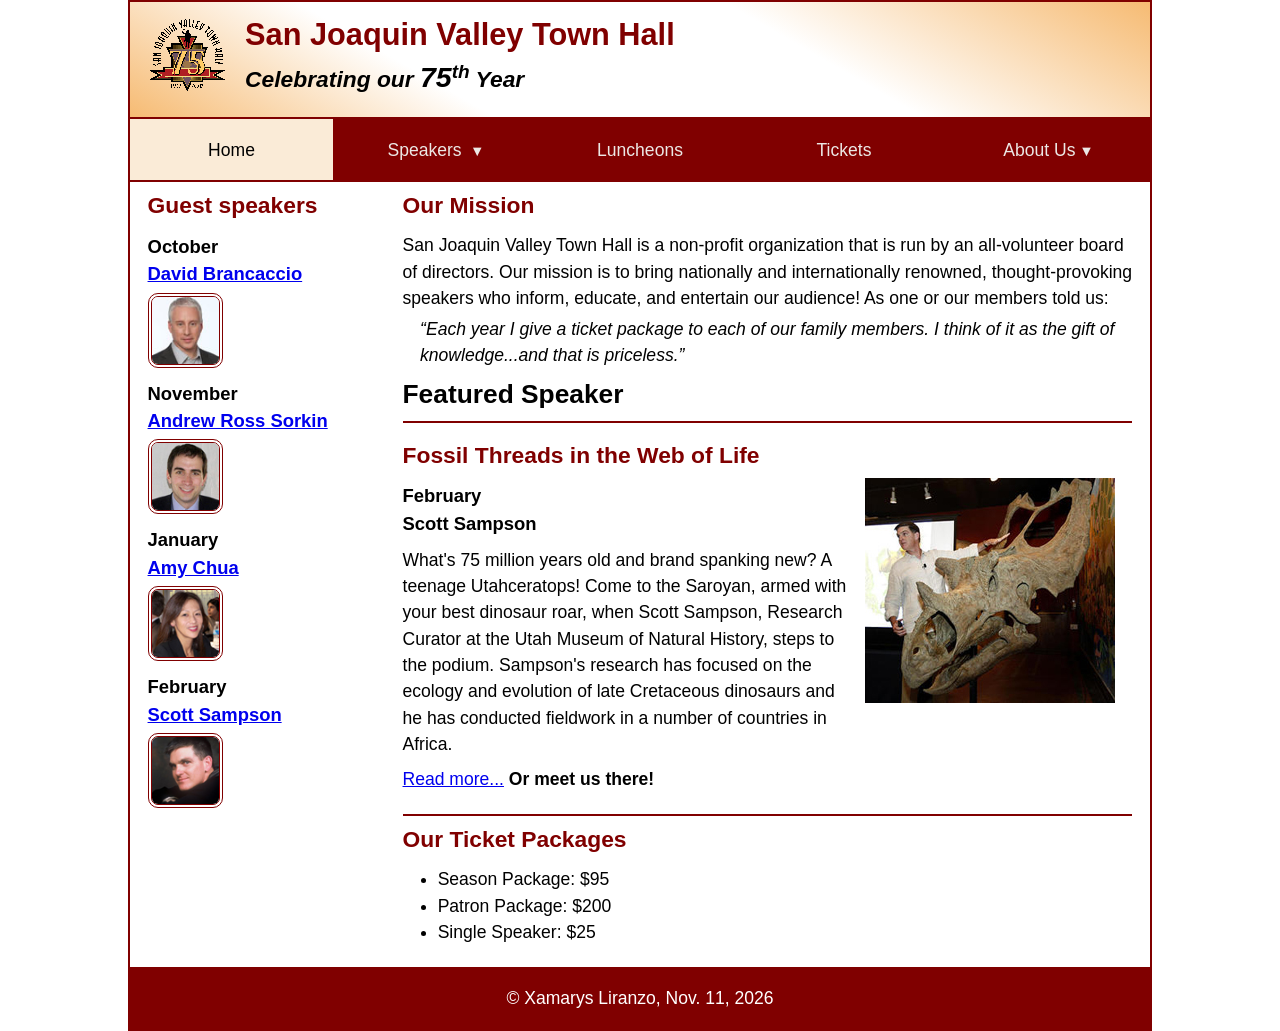
<file: index.html>
<!DOCTYPE html>
<html lang="en">

<head>
	<meta charset="utf-8">
	<title>San Joaquin Valley Town Hall</title>
	<meta name="viewport" content="width=device-width, initial-scale=1">
	<link rel="icon" href="images/favicon.ico">
	<link rel="stylesheet" href="styles/main.css">
</head>

<body>
	<header>
		<img src="images/town_hall_logo.gif" alt="Town Hall logo">
		<h2>San Joaquin Valley Town Hall</h2>
		<h3>Celebrating our <em class="large">75</em><sup>th</sup> Year</h3>
	</header>
	<nav class ="navbar">
		<ul class = "menu">
			<li><a class="current">Home</a></li>
			<li><a href="#">Speakers <small>&#9660;</small></a>
				<ul class="submenu">
					<li><a href="speakers/brancaccio.html">David Brancaccio</a></li>
					<li><a href="speakers/sorkin.html">Andrew Ross Sorkin</a></li>
					<li><a href="speakers/chua.html">Amy Chua</a></li>
					<li><a href="speakers/sampson.html">Scott Sampson</a></li>
				</ul>
			</li>
			<li><a href="#">Luncheons</a></li>
			<li><a href="#">Tickets</a></li>
			<li>
				<a href="#">About Us<small>&#9660;</small></a>
				<ul class="submenu">
					<li><a href="#">Our History</a></li>
					<li><a href="#">Board of Directors</a></li>
					<li><a href="#">Past Speakers</a></li>
					<li><a href="#">Contact Us</a></li>
				</ul>
			</li>
		</ul>
	</nav>
	<main>
		<aside>
			<h2>Guest speakers</h2>
			<h3>October<br><a href="speakers/brancaccio.html">David Brancaccio</a></h3>
			<img src="images/brancaccio75.jpg" alt="David Brancaccio photo">
			<h3>November<br><a href="speakers/sorkin.html">Andrew Ross Sorkin</a></h3>
			<img src="images/sorkin75.jpg" alt="Andrew Ross Sorkin photo">
			<h3>January<br><a href="speakers/chua.html">Amy Chua</a></h3>
			<img src="images/chua75.jpg" alt="Amy Chua photo">
			<h3>February<br><a href="speakers/sampson.html">Scott Sampson</a></h3>
			<img src="images/sampson75.jpg" alt="Scott Sampson photo">
		</aside>

		<section>
			<h2>Our Mission</h2>
			<p>San Joaquin Valley Town Hall is a non-profit organization that is run by an 
				all-volunteer board of directors. Our mission is to bring nationally and 
				internationally renowned, thought-provoking speakers who inform, educate, 
				and entertain our audience! As one or our members told us:</p>
			<blockquote>&ldquo;Each year I give a ticket package to each of our family members. 
				I think of it as the gift of knowledge...and that is priceless.&rdquo;</blockquote>

			<h1>Featured Speaker</h1>
			<article class="featured">
				<h2>Fossil Threads in the Web of Life</h2>
				<img src="images/sampson_dinosaur.jpg" alt="Scott Sampson with dinosaur">
				<h3>February<br>
				Scott Sampson</h3>
				<p>What's 75 million years old and brand spanking new? A teenage Utahceratops! 
				Come to the Saroyan, armed with your best dinosaur roar, when Scott Sampson, Research 
				Curator at the Utah Museum of Natural History, steps to the podium. Sampson's research 
				has focused on the ecology and evolution of late Cretaceous dinosaurs and he has conducted 
				fieldwork in a number of countries in Africa.</p>
				<p><a href="speakers/sampson.html">Read more...</a>&nbsp;<b>Or meet us there!</b></p>
			</article>

			<h2>Our Ticket Packages</h2>
			<ul>
				<li>Season Package: $95</li>
				<li>Patron Package: $200</li>
				<li>Single Speaker: $25</li>
			</ul>
		</section>	
	</main>
	<footer>
		<p>&copy; Xamarys Liranzo, Nov. 11, 2026</p>
	</footer>
</body>
</html>
</file>
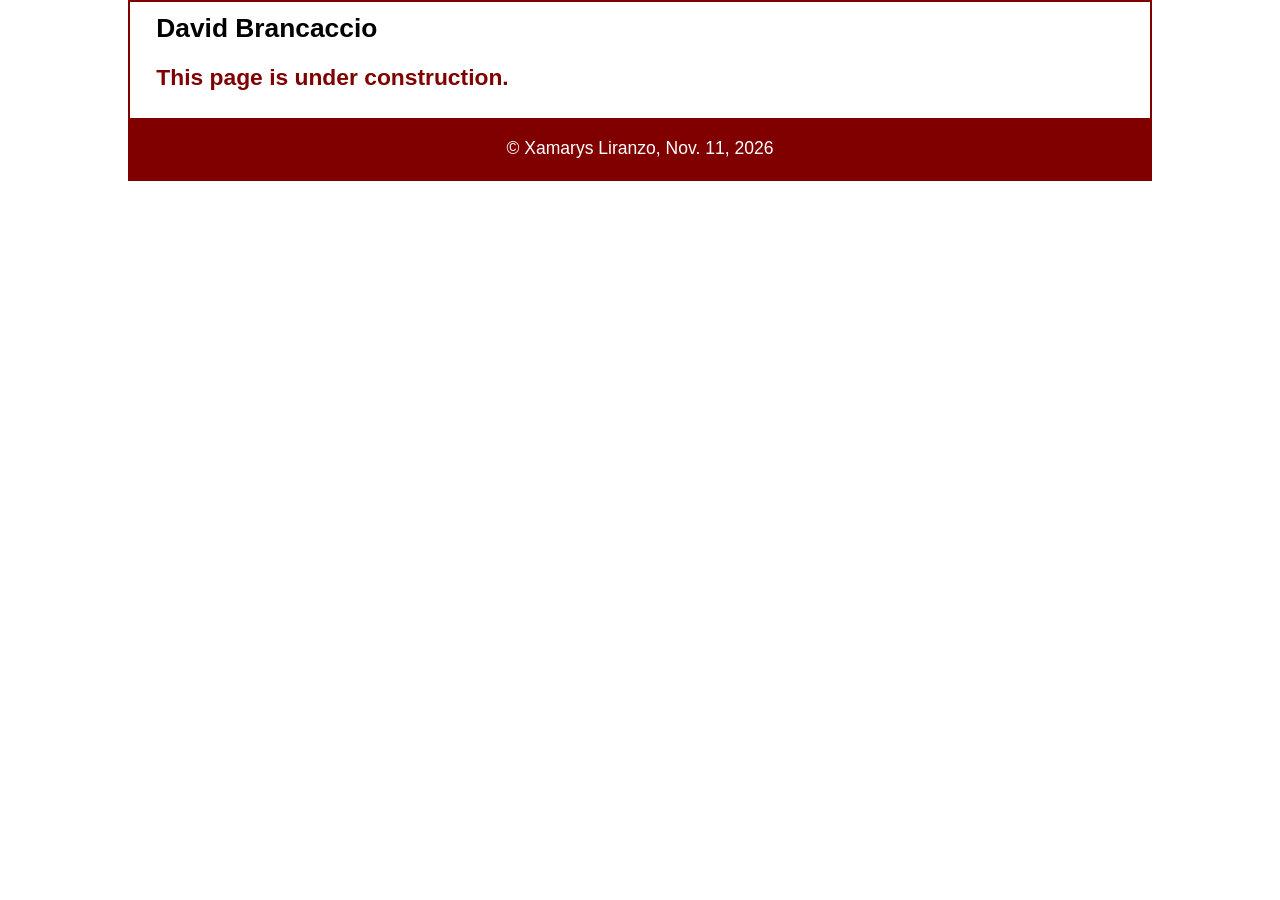
<file: speakers/brancaccio.html>
<!DOCTYPE html>
<html lang="en">

<head>
	<meta charset="utf-8">
	<title>San Joaquin Valley Town Hall</title>
	<link rel="icon" href="../images/favicon.ico">
	<link rel="stylesheet" href="../styles/main.css">
</head>

<body>
	<main>
		<section>
			<h1>David Brancaccio</h1>
			<h2>This page is under construction.</h2>
		</section>
	</main>
	<footer>
		<p>&copy; Xamarys Liranzo, Nov. 11, 2026</p>
	</footer>
</body>

</html>
</file>
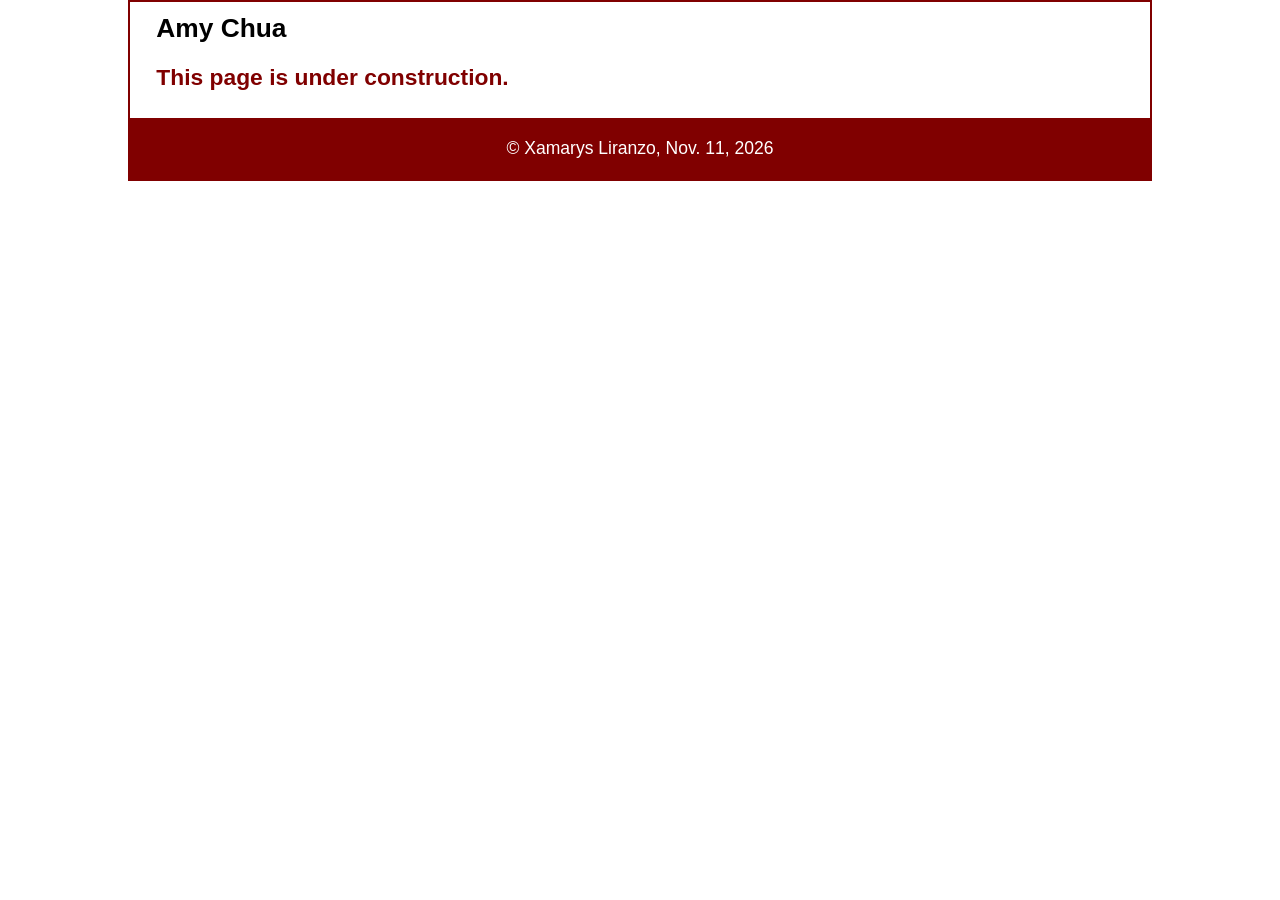
<file: speakers/chua.html>
<!DOCTYPE html>
<html lang="en">

<head>
	<meta charset="utf-8">
	<title>San Joaquin Valley Town Hall</title>
	<link rel="icon" href="../images/favicon.ico">
	<link rel="stylesheet" href="../styles/main.css">
</head>

<body>
	<main>
		<section>
			<h1>Amy Chua</h1>
			<h2>This page is under construction.</h2>
		</section>
	</main>
	<footer>
		<p>&copy; Xamarys Liranzo, Nov. 11, 2026</p>
	</footer>
</body>

</html>
</file>
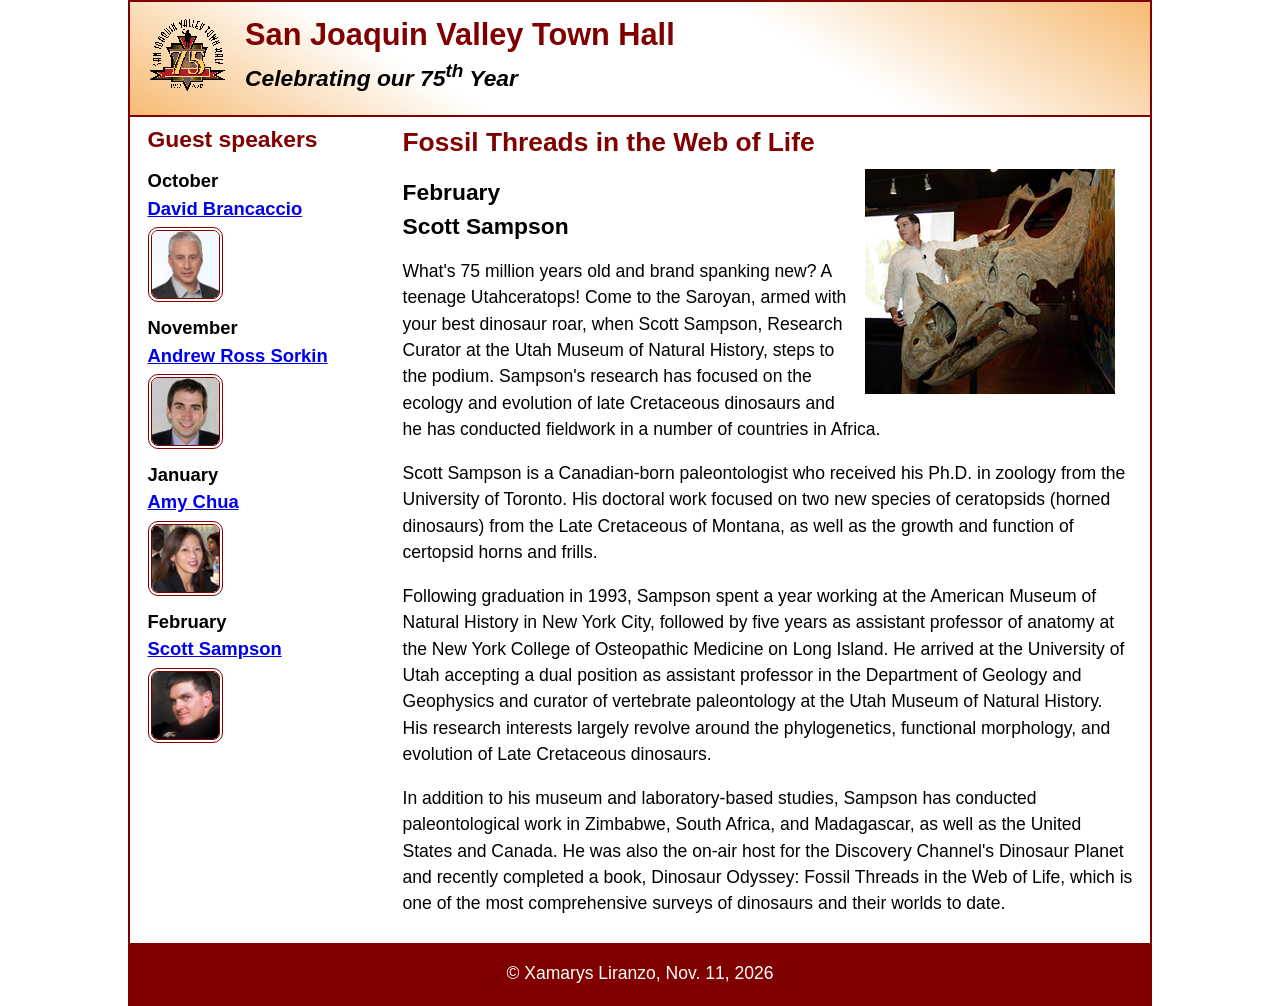
<file: speakers/sampson.html>
<!DOCTYPE html>
<html lang="en">

<head>
	<meta charset="utf-8">
	<title>San Joaquin Valley Town Hall</title>
	<meta name="viewport" content="width=device-width, initial-scale=1">
	<link rel="icon" href="../images/favicon.ico">
	<link rel="stylesheet" href="../styles/main.css">
</head>

<body>
	<header>
		<img src="../images/town_hall_logo.gif" alt="Town Hall logo">
		<h2>San Joaquin Valley Town Hall</h2>
		<h3>Celebrating our <span class="shadow">75<sup>th</sup></span> Year</h3>
	</header>
	<main>
		<aside>
			<h2>Guest speakers</h2>
			<h3>October<br><a href="../speakers/brancaccio.html">David Brancaccio</a></h3>
			<img src="../images/brancaccio75.jpg" alt="David Brancaccio photo">
			<h3>November<br><a href="../speakers/sorkin.html">Andrew Ross Sorkin</a></h3>
			<img src="../images/sorkin75.jpg" alt="Andrew Ross Sorkin photo">
			<h3>January<br><a href="../speakers/chua.html">Amy Chua</a></h3>
			<img src="../images/chua75.jpg" alt="Amy Chua photo">
			<h3>February<br><a href="../speakers/sampson.html">Scott Sampson</a></h3>
			<img src="../images/sampson75.jpg" alt="Scott Sampson photo">
		</aside>
		<section class="speaker">
			<h1>Fossil Threads in the Web of Life</h1>
			<article>
				<img src="../images/sampson_dinosaur.jpg" alt="Scott Sampson with dinosaur">
				<h2>February<br>Scott Sampson</h2>
				<p>What's 75 million years old and brand spanking new? A teenage Utahceratops! Come to the 
				   Saroyan, armed with your best dinosaur roar, when Scott Sampson, Research Curator at the 
				   Utah Museum of Natural History, steps to the podium. Sampson's research has focused on the 
				   ecology and evolution of late Cretaceous dinosaurs and he has conducted fieldwork in a number 
				   of countries in Africa.</p>
				<p>Scott Sampson is a Canadian-born paleontologist who received his Ph.D. in zoology from the 
				   University of Toronto. His doctoral work focused on two new species of ceratopsids (horned 
				   dinosaurs) from the Late Cretaceous of Montana, as well as the growth and function of certopsid 
				   horns and frills.</p>
				<p>Following graduation in 1993, Sampson spent a year working at the American Museum of Natural 
				   History in New York City, followed by five years as assistant professor of anatomy at the New 
				   York College of Osteopathic Medicine on Long Island. He arrived at the University of Utah 
				   accepting a dual position as assistant professor in the Department of Geology and Geophysics 
				   and curator of vertebrate paleontology at the Utah Museum of Natural History. His research 
				   interests largely revolve around the phylogenetics, functional morphology, and evolution of 
				   Late Cretaceous dinosaurs.</p>
				<p>In addition to his museum and laboratory-based studies, Sampson has conducted paleontological 
				   work in Zimbabwe, South Africa, and Madagascar, as well as the United States and Canada. He was 
				   also the on-air host for the Discovery Channel's Dinosaur Planet and recently completed a book, 
				   Dinosaur Odyssey: Fossil Threads in the Web of Life, which is one of the most 
				   comprehensive surveys of dinosaurs and their worlds to date.</p>
			</article>
		</section>
	</main>
	<footer>
		<p>&copy; Xamarys Liranzo, Nov. 11, 2026</p>
	</footer>
</body>
</html>
</file>
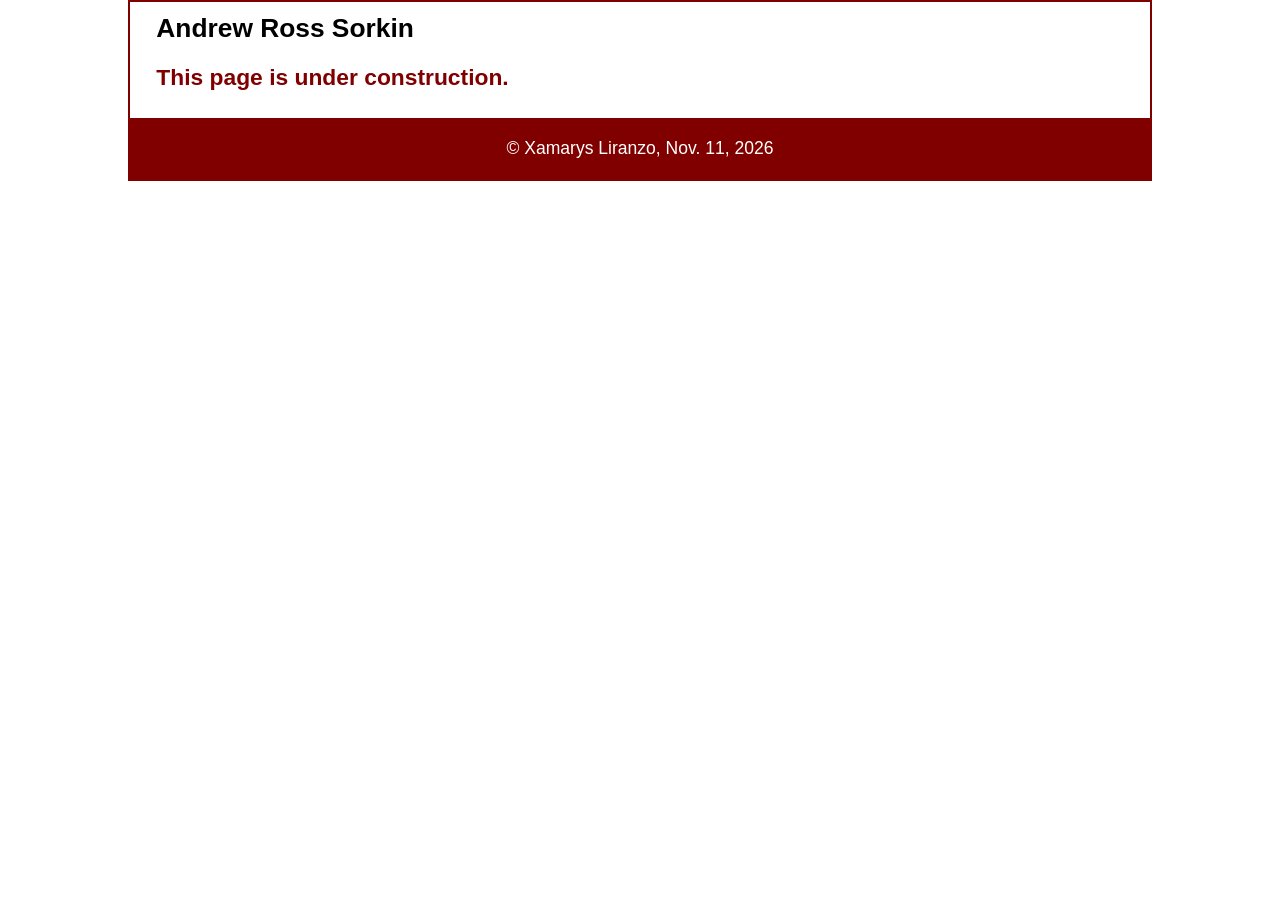
<file: speakers/sorkin.html>
<!DOCTYPE html>
<html lang="en">

<head>
	<meta charset="utf-8">
	<title>San Joaquin Valley Town Hall</title>
	<link rel="icon" href="../images/favicon.ico">
	<link rel="stylesheet" href="../styles/main.css">
</head>

<body>
	<main>
		<section>
			<h1>Andrew Ross Sorkin</h1>
			<h2>This page is under construction.</h2>
		</section>
	</main>
	<footer>
		<p>&copy; Xamarys Liranzo, Nov. 11, 2026</p>
	</footer>
</body>

</html>
</file>
<file: styles/main.css>
/* custom property */
:root {
		--accent-color: #800000;
		--gradient-color: #f6bb73;
		--light-color: #ECE8E5;
		--dark-color: #000000;
		--mid-color: antiquewhite;
}

/* reset */
* {
	margin: 0;
	padding: 0;
	box-sizing: border-box;
}

/* default styles */
body {
	font-family: Arial, Helvetica, sans-serif;
    font-size: calc(15px + .2vw);
	width: min(80%, 1024px);
	line-height: 1.5;
	margin: auto;
	border: 2px solid var(--accent-color);
}
h1, h2, h3, p, ul {
	padding: .25em 0;
}
a:hover, a:focus{
	font-style: italic;
	color: var(--accent-color);
}
h1 {
	font-size: 150%;
}
h2 {
	font-size: 130%;
	color: var(--accent-color);
}
h3 {
	font-size: 105%;
}
ul {
	margin-left: 2em;
}

/* the styles for the header */
header {
	line-height: 1.2;
	border-bottom: 2px solid var(--accent-color);
	background-image: linear-gradient(
	    30deg, var(--gradient-color) 0%, white 30%, white 65%, var(--gradient-color) 100%);
	& h2 {
		font-size: 175%;
		padding: .5em 0 0 0;
	}
	& h3 {
		font-size: 130%;
		font-style: italic;
		padding-bottom: 1em;
	}
	& img {
		width: clamp(40px, 15%, 80px);
		float: left;
		margin: .75em 1em;
	}
}

/* the styles for the main content */
main {
	display: flex;
	clear: left;
	padding: 0 1em 1em;
	& blockquote {
		font-style: italic;
		padding-left: 1em;
	}
	& h3 + img { /* speaker images */
		width: clamp(40px, 50%, 75px);
		border: 4px double var(--accent-color);
		border-radius: 10px;
	}
}

/* the styles for the section */
section {
	flex-basis: 75%;
	padding-left: .5em;
	& img {
		width: clamp(100px, 50%, 250px);
		float: right;
		margin: 0 1em .25em;
	}
}

/* the styles for the aside */
aside {
	flex-basis: 25%;
	padding-right: .5em;
}

/* the styles for the footer */
footer {
	background-color: var(--accent-color);
	& p {
		text-align: center;
		color: white;
		padding: 1em 0;
	}
}

/* CSS class */
.featured {
	border-top: 2px solid var(--accent-color);
	border-bottom: 2px solid var(--accent-color);
	padding: .5em 0 1em;
}
.speaker {
	& h1 {
		color: var(--accent-color);
	}
	& h2 {
		color: black;
	}
	& p {
		padding: .5em 0; 
	}	
}
.large {
	font-size: 125%;
}

.menu {
    display: flex;
    flex-wrap: wrap;

	& li{

    	flex-basis: 20%;
		text-align: center;

	}
	& > li:has(.submenu) {
        position: relative;
    }
    & small {
        margin-left: 0.25em;
    }
    & > li:hover .submenu {
        display: block;
    }
	& .submenu {
        position: absolute;
        left: 0;
        right: 0;
        background-color: var(--accent-color);
        color: var(--light-color);
        display: none;
        list-style: none;
        margin: 0;
        padding: 0;
    }
	& > li:first-child a {
        margin-left: 0;
    }
    
    & > li:last-child a {
        margin-right: 0;
    }
}

.navbar{
	background-color: var(--accent-color);
	& a{
		display: block;
		padding: 1em;
		margin-top: 0;
		margin-left: 1px;
		margin-right:1px;
		margin-bottom: 2px;
		text-decoration: none;
		color: var(--light-color);
	}
	& a:hover{
		background-color: var(--mid-color);
        color: var(--dark-color);
	}
	& a:focus{
		background-color: var(--mid-color);
        color: var(--dark-color);
	}
	& a.current{
		background-color: var(--mid-color);
        color: var(--dark-color);
	}
	& ul{
		margin: 0;
        padding: 0;
        list-style: none;
	}
}
</file>
